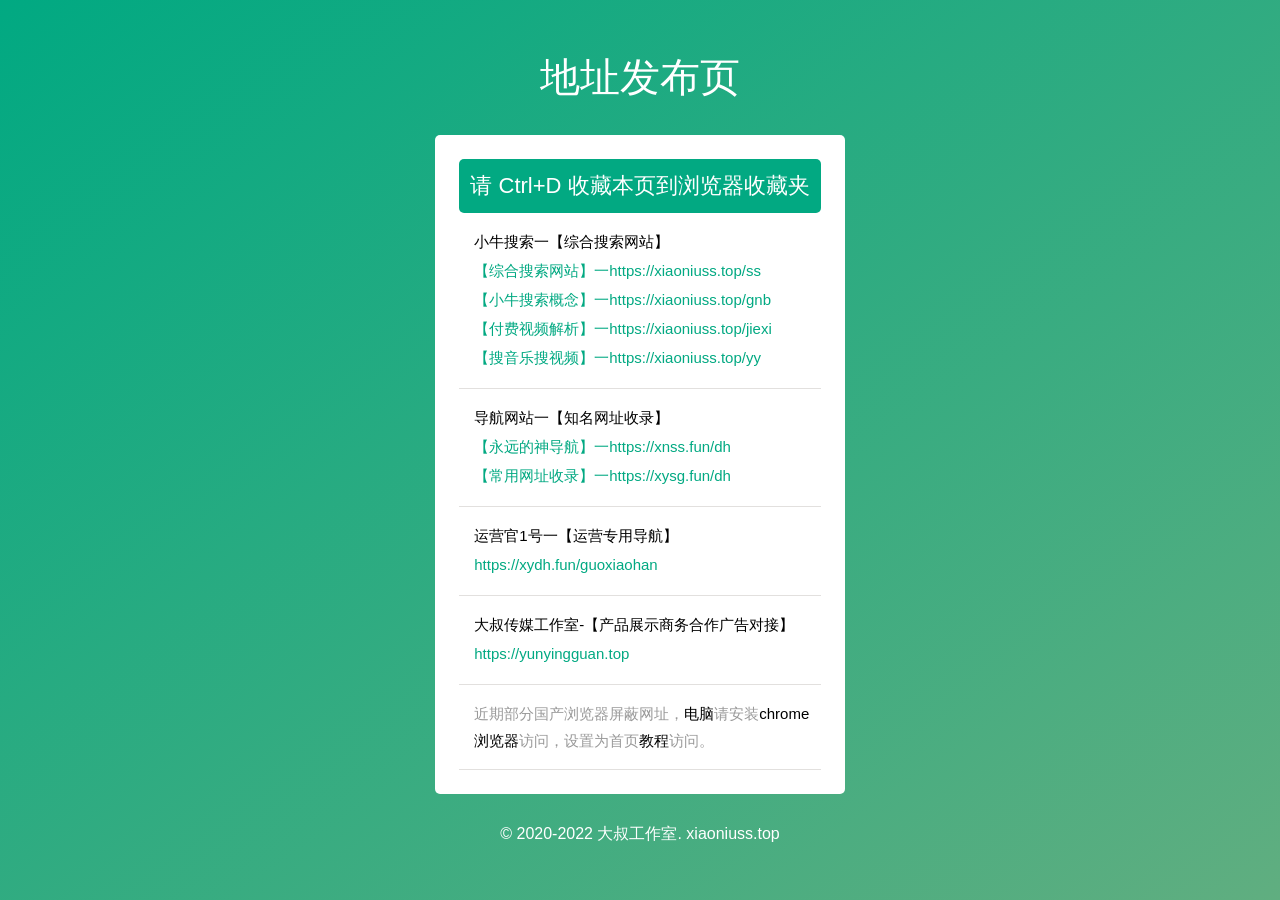
<file: mima/2/index.html>
<!DOCTYPE html>
<html>
<head>
    <meta charset="utf-8">
    <meta name="Author" content="Noah">
    <meta name="Keywords" content="">
    <meta name="Description" content="">
    <meta name="viewport" content="width=device-width, initial-scale=1, shrink-to-fit=no">
    <link rel="shortcut icon" href="https://img.alicdn.com/imgextra/i3/2327995847/O1CN01fhXl2q1t3yYaZYRnO_!!2327995847.png" type="https://img.alicdn.com/imgextra/i3/2327995847/O1CN01fhXl2q1t3yYaZYRnO_!!2327995847.png" />
    <title>小牛搜索——XiaoNiuSs.Top</title>

    <style>@font-face{font-family:iconfont;src:url(//at.alicdn.com/t/font_1706200_3sgw4esvyq9.eot?t=1584846914425);src:url(//at.alicdn.com/t/font_1706200_3sgw4esvyq9.eot?t=1584846914425#iefix) format('embedded-opentype'),url('[data-uri]') format('woff2'),url(//at.alicdn.com/t/font_1706200_3sgw4esvyq9.woff?t=1584846914425) format('woff'),url(//at.alicdn.com/t/font_1706200_3sgw4esvyq9.ttf?t=1584846914425) format('truetype'),url(//at.alicdn.com/t/font_1706200_3sgw4esvyq9.svg?t=1584846914425#iconfont) format('svg')}.iconfont{font-family:iconfont!important;font-size:16px;font-style:normal;-webkit-font-smoothing:antialiased;-moz-osx-font-smoothing:grayscale}.icon-querenzhengque:before{content:"\e600"}.icon-tishi:before{content:"\e640"}.icon-cuowu:before{content:"\e602"}.icon-jinggao:before{content:"\e62b"}*{box-sizing:border-box;margin:0;padding:0;font-weight:300}body,body ::-webkit-input-placeholder{font-family:Source Sans Pro,sans-serif;color:#fff;font-weight:300}body :-moz-placeholder,body ::-moz-placeholder{font-family:Source Sans Pro,sans-serif;color:#fff;opacity:1;font-weight:300}body :-ms-input-placeholder{font-family:Source Sans Pro,sans-serif;color:#fff;font-weight:300}a{text-decoration:none}.wrapper{background: #01a982; background: linear-gradient(to bottom right,#01a982 0,#60ae80 100%); overflow: hidden;}.bg-bubbles,.wrapper{position:absolute;left:0;width:100%;height:100%}.bg-bubbles{top:0;z-index:1}.bg-bubbles li{position:absolute;list-style:none;display:block;width:40px;height:40px;background-color:hsla(0,0%,100%,.15);bottom:-160px;animation:square 25s infinite;transition-timing-function:linear}.bg-bubbles li:nth-child(1){left:10%}.bg-bubbles li:nth-child(2){left:20%;width:80px;height:80px;animation-delay:2s;animation-duration:17s}.bg-bubbles li:nth-child(3){left:25%;animation-delay:4s}.bg-bubbles li:nth-child(4){left:40%;width:60px;height:60px;animation-duration:22s;background-color:hsla(0,0%,100%,.25)}.bg-bubbles li:nth-child(5){left:70%}.bg-bubbles li:nth-child(6){left:80%;width:120px;height:120px;animation-delay:3s;background-color:hsla(0,0%,100%,.2)}.bg-bubbles li:nth-child(7){left:32%;width:160px;height:160px;animation-delay:7s}.bg-bubbles li:nth-child(8){left:55%;width:20px;height:20px;animation-delay:15s;animation-duration:40s}.bg-bubbles li:nth-child(9){left:25%;width:10px;height:10px;animation-delay:2s;animation-duration:40s;background-color:hsla(0,0%,100%,.3)}.bg-bubbles li:nth-child(10){left:90%;width:160px;height:160px;animation-delay:11s}@keyframes square{0%{transform:translatey(0)}to{transform:translatey(-700px) rotate(600deg)}}@media (max-width:500px){.container h1{font-size:60px}form button,form input{width:500px}}.main{padding:50px 0;z-index:999;position:relative}.main h1{font-size:40px;text-align:center;color:#fff;margin-bottom:30px;text-transform:uppercase}.content{margin:0 auto;width:28%;background:#fff;border-radius:5px}p.footer{font-size:16px;text-align:center;color:#fff;font-weight:500;margin-top:30px}p.footer a{color:#55acee}p.footer a:hover{color:#000;transition:.5s all;-webkit-transition:.5s all;-moz-transition:.5s all;-o-transition:.5s all;-ms-transition:.5s all}.content-top h2{font-size:22px;color:#fff;text-align:center;background:#02a982;padding:12px 0;border-radius:5px}.content-top p{text-align:center;font-size:16px;color:#000;margin-top:15px}.content-top ul li{display:block;font-size:15px;color:#000;line-height:1.8em;padding:1em 0 1em 1em;border-bottom:1px solid #e2e0de}.content-top ul li a{color:#000;font-weight:400}.content-top ul li a i{color:#02a982;font-style:normal;display:block;margin:2px 0}.content-top ul li span{display:block;color:#999}.content-top{padding:1.5em}.content-top p a{color:#55acee;margin-left:5px}@media (max-width:1366px){.content{width:31%}}@media (max-width:1280px){.content{width:32%}}@media (max-width:1080px){.content{width:38%}.main h1{font-size:36px}.content-top h2{font-size:20px;padding:10px 0}.content-top p,.content-top ul li,p.footer{font-size:14px}}@media (max-width:800px){.main h1{font-size:34px}.content{width:46%}}@media (max-width:768px){.main{padding:90px 0}.main h1{margin-bottom:55px}p.footer{margin-top:75px}}@media (max-width:736px){.main{padding:70px 0}.main h1{margin-bottom:45px}.content{width:53%}p.footer{margin-top:50px}}@media (max-width:667px){.main h1{font-size:32px;margin-bottom:35px}.main{padding:60px 0}.content{width:57%}.content-top h2{font-size:18px}}@media (max-width:600px){.main h1{font-size:30px}.content-top{padding:1em}.content{width:62%}}@media (max-width:568px){.content{width:68%}}@media (max-width:480px){.content{width:78%}.main h1{font-size:28px}p.footer{margin-top:42px}}@media (max-width:414px){.content-top h2{font-size:16px}.content{width:85%}.main{padding:50px 0}p.footer{line-height:1.8em;margin:42px auto 0;width:85%}}@media (max-width:384px){.main h1{font-size:27px}.content,p.footer{width:90%}p.footer{margin:32px auto 0}}@media (max-width:375px){.main h1{font-size:26px;margin-bottom:25px}.main{padding:45px 0}.content,p.footer{width:92%}.content-top h2{padding:8px 0}}@media (max-width:320px){.main h1{font-size:24px;margin-bottom:30px}.content-top ul li{padding:1em 0 1em 1em;background-size:13%!important}.content-top{padding:1.2em}.content-top p,.content-top ul li,p.footer{font-size:13px}.content,p.footer{width:90%}}@media(max-width:500px){.bg-bubbles, .wrapper{height:auto;}}</style>
</head>
<body >
    <div id="all">
        <div class="wrapper">
            <div class="main">
				<h1>地址发布页</h1>
				<div class="content">
					<div class="content-top">				
							<h2>请 Ctrl+D 收藏本页到浏览器收藏夹</h2>
							<ul>
								<li>
									小牛搜索一【综合搜索网站】
									<a href="https://xiaoniuss.top/ss" target="_blank"><i>【综合搜索网站】一https://xiaoniuss.top/ss</i></a>
									<a href="http://xysg.fun/xy" target="_blank"><i>【小牛搜索概念】一https://xiaoniuss.top/gnb</i></a>
									<a href="https://xiaoniuss.top/jiexi" target="_blank"><i>【付费视频解析】一https://xiaoniuss.top/jiexi</i></a>
									<a href="https://xiaoniuss.top/yy" target="_blank"><i>【搜音乐搜视频】一https://xiaoniuss.top/yy</i></a>
									
								</span></span></li>
								<li>
									导航网站一【知名网址收录】
									<a href="https://xnss.fun/dh" target="_blank"><i>【永远的神导航】一https://xnss.fun/dh</i></a>
									<a href="https://xysg.fun/dh" target="_blank"><i>【常用网址收录】一https://xysg.fun/dh</i></a>
									
								
									
								</span></span></li>
								<li>
									运营官1号一【运营专用导航】
									<a href="https://xydh.fun/guoxiaohan" target="_blank"><i>https://xydh.fun/guoxiaohan</i></a>
									
								</span></span></li>
								<li>
									大叔传媒工作室-【产品展示商务合作广告对接】
									<a href="https://yunyingguan.top/" target="_blank"><i>https://yunyingguan.top</i></a>
								</span></span></li>
								<li>
								
                                <span>近期部分国产浏览器屏蔽网址，<a href="http://xiaoniuss.top/sss" target="_blank">电脑</a>请安装<a href="https://www.google.cn/chrome/" target="_blank">chrome浏览器</a>访问，设置为首页<a href="http://guoxiaohan.top/llqszjc/" target="_blank">教程</a>访问。<span>
							</ul>							
					</div>
				</div>
				<p class="footer">© 2020-2022 大叔工作室. xiaoniuss.top</p>
			</div>	
            <ul class="bg-bubbles">
                <li></li>
                <li></li>
                <li></li>
                <li></li>
                <li></li>
                <li></li>
                <li></li>
                <li></li>
                <li></li>
                <li></li>
            </ul>
        </div>
    </div>
	<div style='display:none'></div>
</body>
</html>
</file>
